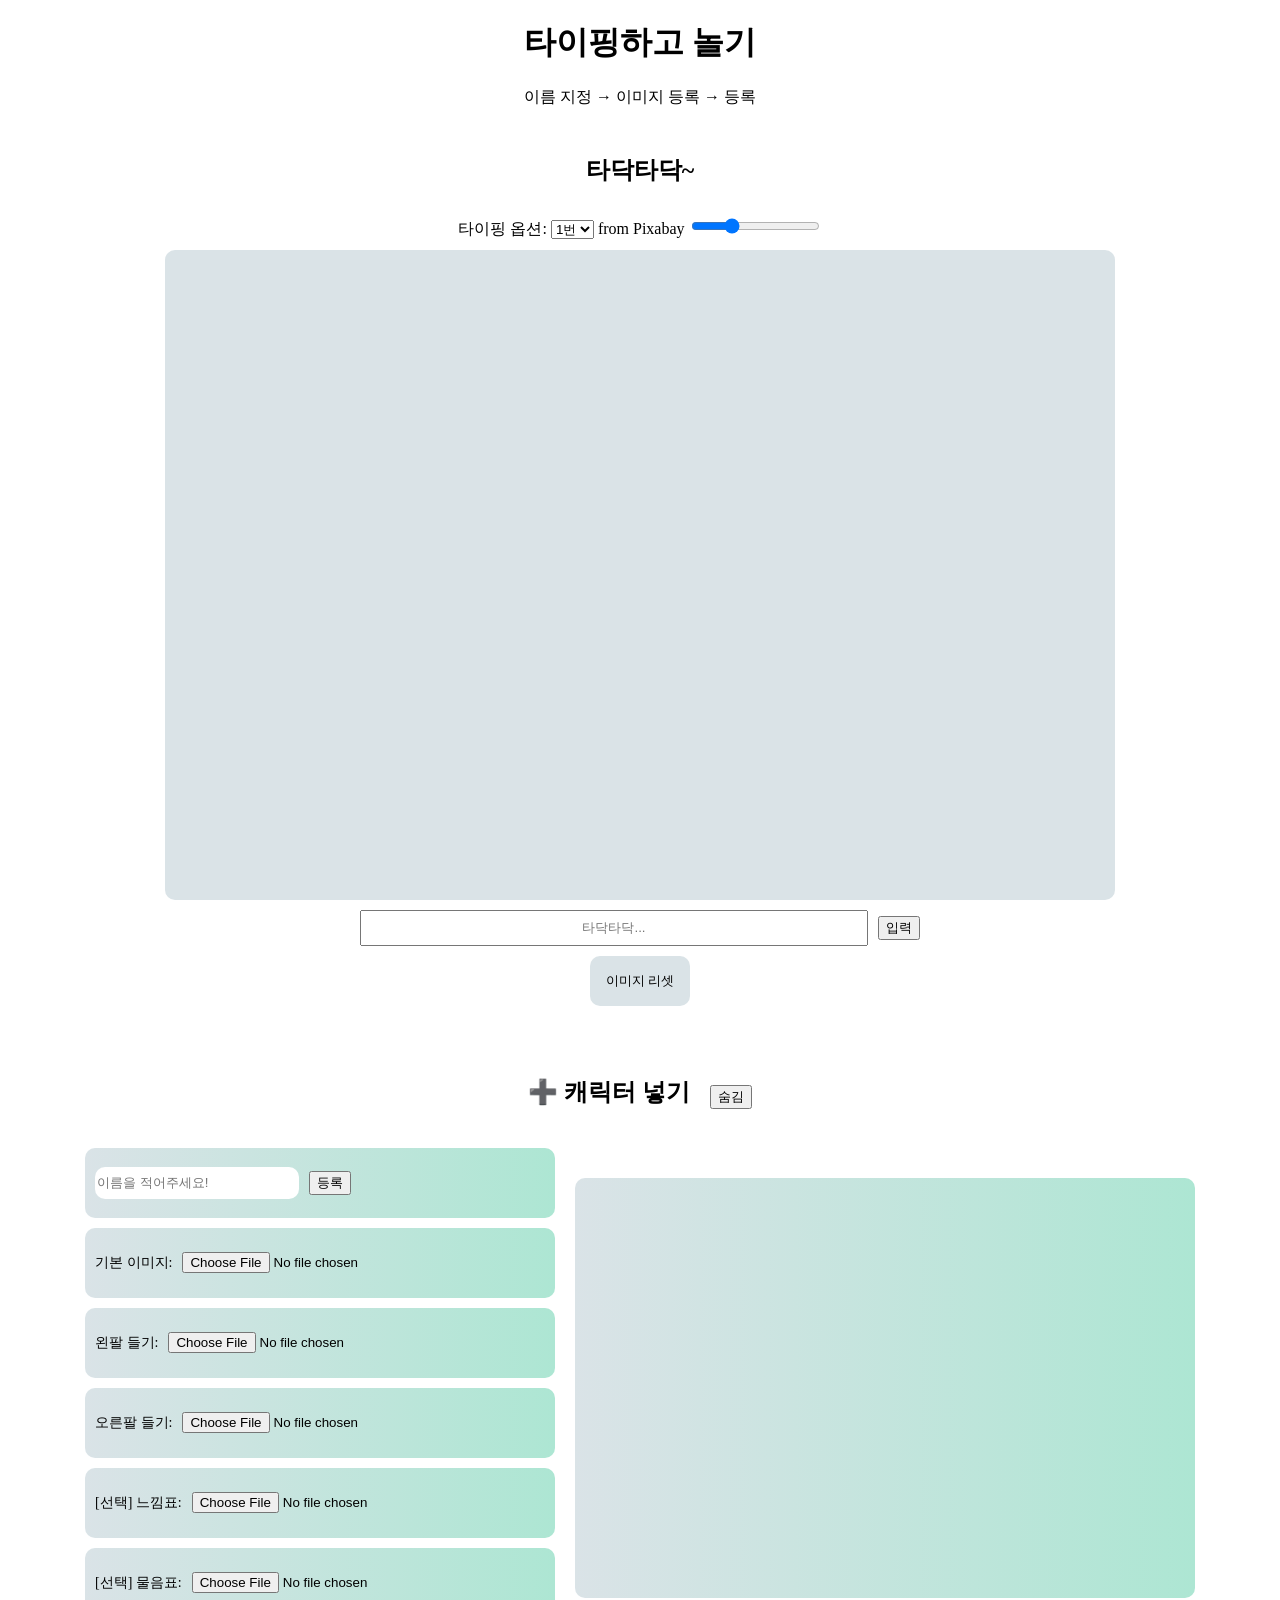
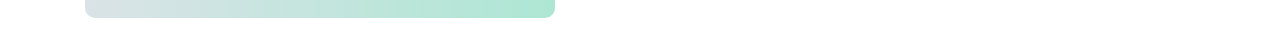
<file: index.html>
<!DOCTYPE html>
<html lang="ko">
    <head>
        <meta charset="UTF-8">
        <title>Typing Game</title>
        <link rel="stylesheet" href="Typing-Game.css">
    </head>

    <body>
        <header>
            <h1>타이핑하고 놀기</h1>
            <p>이름 지정 → 이미지 등록 → 등록</p>
        </header>

        <main>
            <h2>타닥타닥~</h2>
            <section class="typing-game-area">
                <div class="typing-game-setting-area">
                    <div>
                        <label>타이핑 옵션: </label>
                        <select class="typing-game-sound-effect">
                            <option value="option-1" data-src="./source/sound/default-typing.mp3">1번</option>
                            <option value="option-2" data-src="./source/sound/soft-typing.mp3">2번</option>
                            <option value="option-3" data-src="./source/sound/hard-typing.mp3">3번</option>
                            <option value="option-4" data-src="./source/sound/middle-typing.mp3">4번</option>
                            <option value="option-5" data-src="./source/sound/quite-typing.mp3">5번</option>
                            <option value="option-6" data-src="./source/sound/high-typing.mp3">6번</option>
                        </select>
                        <label> from Pixabay</label>

                        <input class="typing-game-sound-effect-volume" type="range" min="0" max="1" step="0.01" value="0.3">
                    </div>
                </div>
                
                <div class="typing-game-output-area">
                </div>

                <div class="typing-game-input-area">
                    <input class="typing-game-input" type="text" maxlength="100" placeholder="타닥타닥...">
                    <button class="typing-game-input-btn">입력</button>
                </div>
                <button class="game-slot-reset-btn">이미지 리셋</button>
            </section>

            <div class="character-toggle-area">
                <h2>➕ 캐릭터 넣기</h2>
                <button class="character-toggle-btn">열기</button>
            </div>

            <section class="typing-date-area">
                <div class="typing-data-input-area">
                    <div class="registration-area">
                        <input class="registration-naming" type="text" maxlength="9" placeholder="이름을 적어주세요!">
                        <button class="registration-btn">등록</button>
                    </div>

                    <div class="defalut">
                        <label>기본 이미지:</label>
                        <input class="defalut-typing-input" type="file" accept="image/*" placeholder="기본">       
                    </div>

                    <div class="left-up">
                        <label>왼팔 들기:</label>
                        <input class="left-up-typing-input" type="file" accept="image/*" placeholder="왼팔 들기">
                    </div>

                    <div class="right-up">
                        <label>오른팔 들기:</label>
                        <input class="right-up-typing-input" type="file" accept="image/*" placeholder="오른팔 들기">
                    </div>

                    <div class="exclamation">
                        <label>[선택] 느낌표:</label>
                        <input class="exclamation-typing-input" type="file" accept="image/*" placeholder="!">
                    </div>

                    <div class="question">
                        <label>[선택] 물음표:</label>
                        <input class="question-typing-input" type="file" accept="image/*" placeholder="?">
                    </div>
                </div>

                <div class="save-data-area">
                    <p>데이터들 보여주기</p>
                </div>
            </section>
        </main>

        <script src="Typing-Game.js"></script>
        <!--
        Sound Effect by DRAGON-STUDIO from Pixabay
        https://pixabay.com/ko/sound-effects/search/%ED%83%80%EC%9D%B4%ED%95%91%20%EC%86%8C%EB%A6%AC/?content_type=authentic

        Sound Effect by freesound_community from Pixabay
        https://pixabay.com/ko/sound-effects/search/%ed%82%a4%eb%b3%b4%eb%93%9c%20%ed%81%b4%eb%a6%ad/

        Sound Effect by DRAGON-STUDIO from Pixabay
        https://pixabay.com/ko/sound-effects/search/%ed%82%a4%eb%b3%b4%eb%93%9c%20%ed%81%b4%eb%a6%ad/

        Sound Effect by Universfield from Pixabay
        https://pixabay.com/ko/sound-effects/search/%ED%82%A4%EB%B3%B4%EB%93%9C%20%ED%81%B4%EB%A6%AD/?pagi=4

        Sound Effect by Lesiakower from Pixabay
        https://pixabay.com/ko/sound-effects/search/%ED%82%A4%EB%B3%B4%EB%93%9C%20%ED%81%B4%EB%A6%AD/?pagi=6

        Sound Effect by Universfield from Pixabay
        https://pixabay.com/ko/sound-effects/search/%ec%bb%b4%ed%93%a8%ed%84%b0%20%ed%81%b4%eb%a6%ad/
        -->
    </body>
</html>
</file>
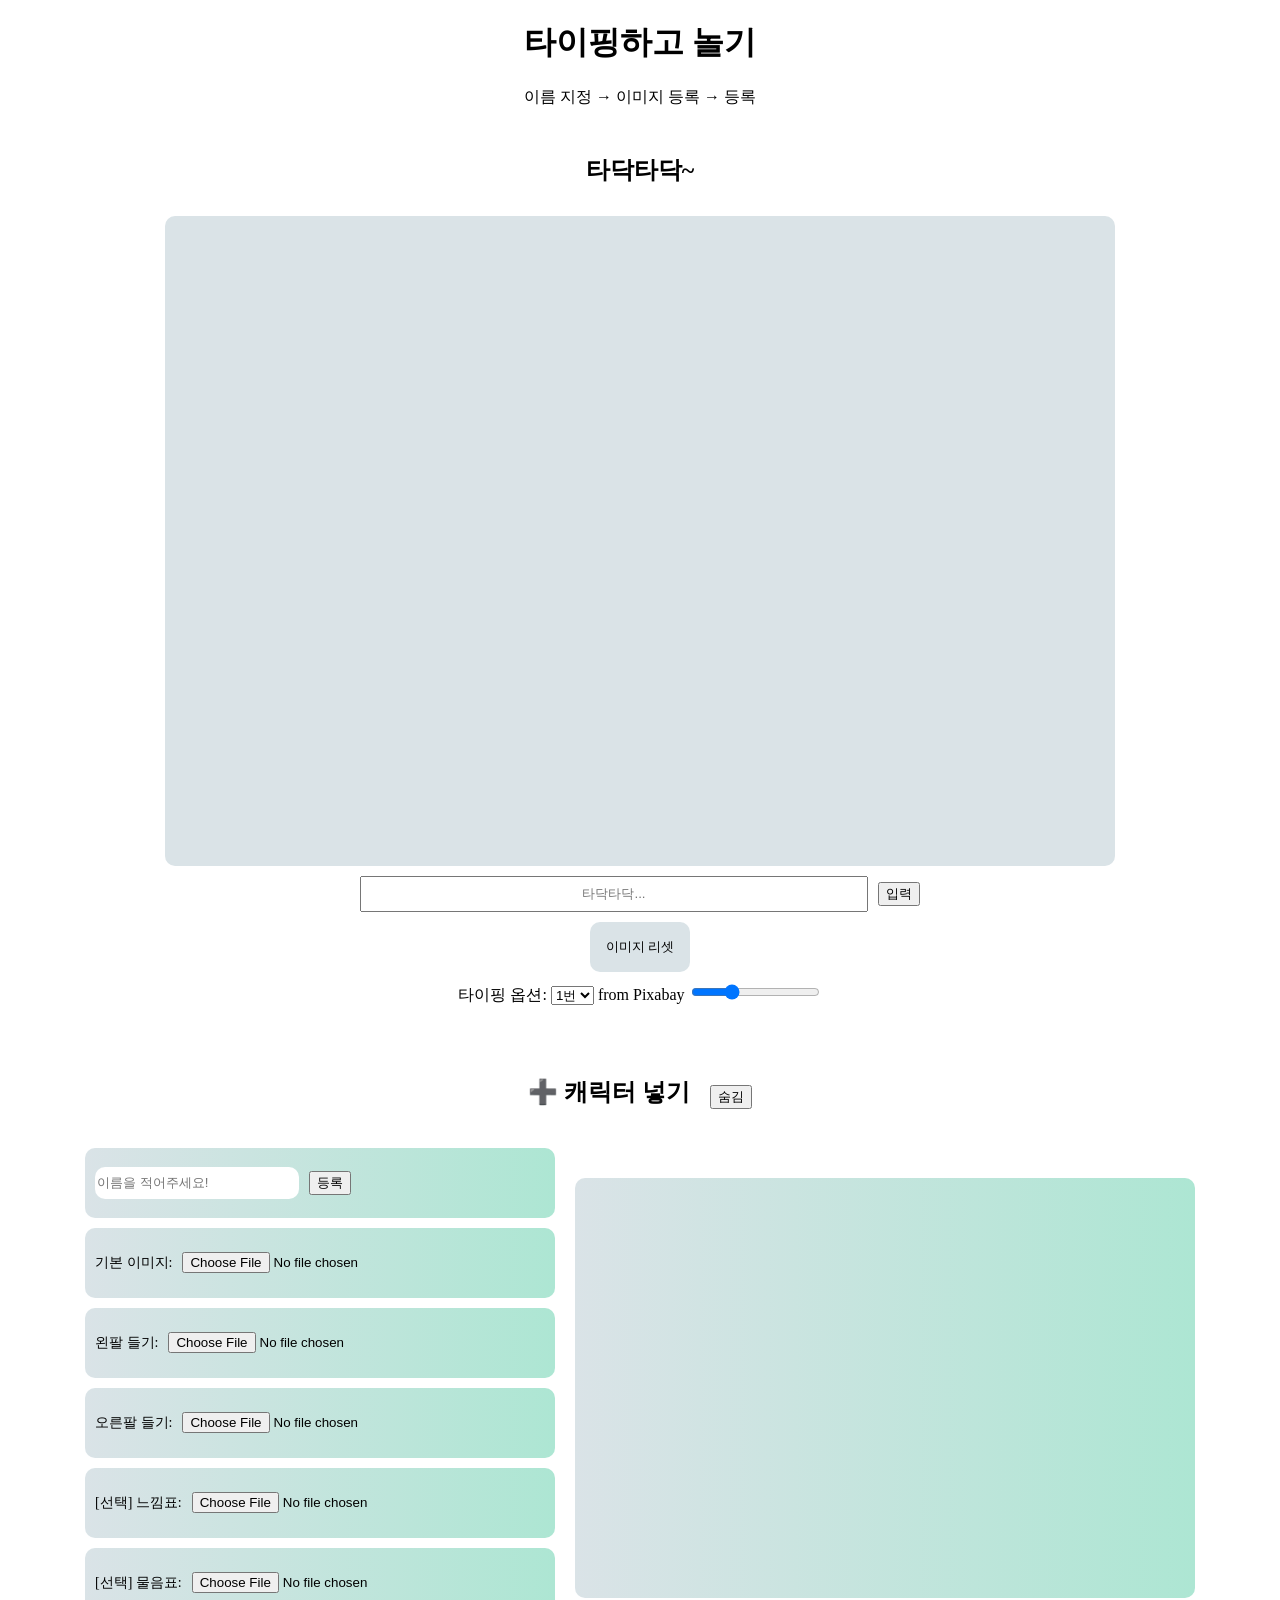
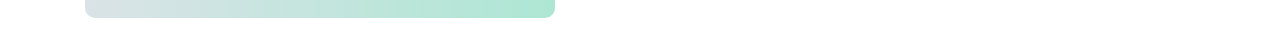
<file: Typing-Game.html>
<!DOCTYPE html>
<html lang="ko">
    <head>
        <meta charset="UTF-8">
        <title>Typing Game</title>
        <link rel="stylesheet" href="Typing-Game.css">
    </head>

    <body>
        <header>
            <h1>타이핑하고 놀기</h1>
            <p>이름 지정 → 이미지 등록 → 등록</p>
        </header>

        <main>
            <h2>타닥타닥~</h2>
            <section class="typing-game-area">
                <div class="typing-game-output-area">
                </div>

                <div class="typing-game-input-area">
                    <input class="typing-game-input" type="text" maxlength="100" placeholder="타닥타닥...">
                    <button class="typing-game-input-btn">입력</button>
                </div>

                <div class="typing-game-setting-area">
                    <button class="game-slot-reset-btn">이미지 리셋</button>
                    <div>
                        <label>타이핑 옵션: </label>
                        <select class="typing-game-sound-effect">
                            <option value="option-1" data-src="./source/sound/default-typing.mp3">1번</option>
                            <option value="option-2" data-src="./source/sound/soft-typing.mp3">2번</option>
                            <option value="option-3" data-src="./source/sound/hard-typing.mp3">3번</option>
                            <option value="option-4" data-src="./source/sound/middle-typing.mp3">4번</option>
                            <option value="option-5" data-src="./source/sound/quite-typing.mp3">5번</option>
                            <option value="option-6" data-src="./source/sound/high-typing.mp3">6번</option>
                        </select>
                        <label> from Pixabay</label>

                        <input class="typing-game-sound-effect-volume" type="range" min="0" max="1" step="0.01" value="0.3">
                    </div>
                </div>
            </section>

            <div class="character-toggle-area">
                <h2>➕ 캐릭터 넣기</h2>
                <button class="character-toggle-btn">열기</button>
            </div>

            <section class="typing-date-area">
                <div class="typing-data-input-area">
                    <div class="registration-area">
                        <input class="registration-naming" type="text" maxlength="9" placeholder="이름을 적어주세요!">
                        <button class="registration-btn">등록</button>
                    </div>

                    <div class="defalut">
                        <label>기본 이미지:</label>
                        <input class="defalut-typing-input" type="file" accept="image/*" placeholder="기본">       
                    </div>

                    <div class="left-up">
                        <label>왼팔 들기:</label>
                        <input class="left-up-typing-input" type="file" accept="image/*" placeholder="왼팔 들기">
                    </div>

                    <div class="right-up">
                        <label>오른팔 들기:</label>
                        <input class="right-up-typing-input" type="file" accept="image/*" placeholder="오른팔 들기">
                    </div>

                    <div class="exclamation">
                        <label>[선택] 느낌표:</label>
                        <input class="exclamation-typing-input" type="file" accept="image/*" placeholder="!">
                    </div>

                    <div class="question">
                        <label>[선택] 물음표:</label>
                        <input class="question-typing-input" type="file" accept="image/*" placeholder="?">
                    </div>
                </div>

                <div class="save-data-area">
                    <p>데이터들 보여주기</p>
                </div>
            </section>
        </main>

        <script src="Typing-Game.js"></script>
        <!--
        Sound Effect by DRAGON-STUDIO from Pixabay
        https://pixabay.com/ko/sound-effects/search/%ED%83%80%EC%9D%B4%ED%95%91%20%EC%86%8C%EB%A6%AC/?content_type=authentic

        Sound Effect by freesound_community from Pixabay
        https://pixabay.com/ko/sound-effects/search/%ed%82%a4%eb%b3%b4%eb%93%9c%20%ed%81%b4%eb%a6%ad/

        Sound Effect by DRAGON-STUDIO from Pixabay
        https://pixabay.com/ko/sound-effects/search/%ed%82%a4%eb%b3%b4%eb%93%9c%20%ed%81%b4%eb%a6%ad/

        Sound Effect by Universfield from Pixabay
        https://pixabay.com/ko/sound-effects/search/%ED%82%A4%EB%B3%B4%EB%93%9C%20%ED%81%B4%EB%A6%AD/?pagi=4

        Sound Effect by Lesiakower from Pixabay
        https://pixabay.com/ko/sound-effects/search/%ED%82%A4%EB%B3%B4%EB%93%9C%20%ED%81%B4%EB%A6%AD/?pagi=6

        Sound Effect by Universfield from Pixabay
        https://pixabay.com/ko/sound-effects/search/%ec%bb%b4%ed%93%a8%ed%84%b0%20%ed%81%b4%eb%a6%ad/
        -->
    </body>
</html>
</file>
<file: Typing-Game.css>
header,
h2 {
    justify-content: center;
    text-align: center;

    padding-bottom: 10px;
}

body {
    margin: 10px;
}


/*===== typing game area =====*/
.typing-game-area {
    text-align: center;
    margin-bottom: 50px;
}

.typing-game-output-area {
    width: 950px;
    height: auto;
    min-height: 650px;
    margin: 0 auto;

    position: relative;

    border-radius: 10px;

    margin-bottom: 10px;

    background: #dae3e7;
}

.typing-game-output-area img {
    height: auto;
}

/*.typing-game-output-grid-area {
    display: grid;
    grid-template-columns: repeat(3, 1fr);
    gap: 10px;
}

.grid {
    width: 150px;
    height: 150px;
    border: 1px solid black;

    display: flex;
    justify-content: center;
    align-items: center;
}*/

.typing-game-input-area,
.typing-game-setting-area {
    display: flex;
    justify-content: center;
    align-items: center;

    margin-bottom: 10px;
    gap: 10px;
}

.typing-game-setting-area {
    flex-direction: column;
}

.typing-game-input {
    resize: none;
    width: 500px;
    height: 30px;

    text-align: center;
}

.game-slot-reset-btn {
    width: 100px;
    height: 50px;
    border-radius: 10px;

    background: #dae3e7;
    border: none;
}

.game-slot-reset-btn:hover {
    background: #c3d3da;
}

.character-toggle-area {
    display: flex;
    justify-content: center;
    align-items: center;

    gap: 20px;
}

.game-card {
    position: absolute;
}


/*===== typing data area =====*/
.typing-date-area {
    display: none;
}

.typing-date-area.active {
    display: flex;
    justify-content: center;
    align-items: center;
}

.typing-data-input-area {
    text-align: left;
    margin-bottom: 10px;

    font-size: 14px;
}

.registration-area,
.defalut,
.left-up,
.right-up,
.exclamation,
.question,
.save-data-area {
    padding: 10px;
    margin: 10px;
    gap: 10px;

    background: linear-gradient(to right, #dae3e7, #ade6d3);
}

.defalut,
.left-up,
.right-up,
.exclamation,
.question,
.registration-area {
    width: 450px;
    height: 50px;
    border-radius: 10px;

    display: flex;
    justify-content: flex-start;
    align-items: center;
}

.registration-naming {
    width: 200px;
    height: 30px;
    border-radius: 10px;
    border: none;
    
    background: #ffffff;
}


/*===== save data area =====*/
.save-data-area {
    width: 600px;
    height: 400px;
    border-radius: 10px;

    display: flex;
    
    align-items: center;

    overflow-x: scroll;
    overflow-y: hidden;
}


/*===== card area =====*/
.save-card {
    position: relative;
    flex-shrink: 0;
    width: 250px;
    border-radius: 10px;

    display: flex;
    flex-direction: column;
    justify-content: center;
    align-items: center;

    padding: 10px;

    box-shadow: 0 3px 10px rgba(0,0,0,0.2);
}

.save-card img {
    width: auto;
    max-height: 200px;
}

.save-card-label {
    width: 100px;
    height: 30px;
    border-radius: 10px;

    display: flex;
    justify-content: center;
    align-items: center;
    text-align: center;

    background: #82d8c5;
}

.save-card-btn-area {
    display: flex;
    justify-content: center;
    align-items: center;

    gap: 10px;
}

.save-card-btn {
    width: 50px;
    border-radius: 10px;

    background: white;
    border: none;
}

.save-card-btn:hover {
    background: #cccccc;
}

.mini-card {
    position: absolute;
    top: 50%;
    left: 50%;
    z-index: 10;
    transform: translate(-50%, -50%);

    display: flex;
    flex-direction: column;
    justify-content: center;
    align-items: center;

    padding: 10px;
    gap: 10px;
    border-radius: 10px;

    background: rgba(255, 255, 255, 0.8);
}

.mini-card-btn-area {
    display: flex;
    justify-content: center;
    align-items: center;

    gap: 10px;
}

/*===== toast area =====*/
.toast-container {
    position: fixed;
    bottom: 20px;
    right: 20px;
    z-index: 1000;

    display: flex;
    flex-direction: column;
    gap:10px;
}

.toast {
    min-width: 250px;
    padding: 16px;
    border-radius: 8px;
    box-shadow: 0 4px 6px rgba(0, 0, 0, 0.1);

    background-color: #333;
    color: #fff;

    opacity: 0;
    transform: translateY(20px);
    transition: opacity 0.5s ease, transform 0.5s ease;
}

.toast.show {
    opacity: 1;
    transform: translateY(0);
}

.toast-restore-btn {
    margin-left: 10px;

    border: none;
    border-radius: 5px;

    background: #555;
    color: #fff;
}


@media (max-width: 1000px) {
    .typing-game-output-area {
        width: auto;
        height: auto;
    }

    .typing-date-area.active {
        display: block;
    }    

    .defalut,
    .left-up,
    .right-up,
    .exclamation,
    .question,
    .registration-area {
        width: auto;

        display: flex;
        justify-content: center;
    }

    .save-data-area {
        width: auto;
        align-items: stretch;
    }
}

@keyframes typingMove {
    0% {
        transform: translateY(0);
    }

    50% {
        transform: translateY(-7px);
    }

    100% {
        transform: translateY(0);
    }
}

.typing-move {
    animation: typingMove 0.2s ease-in-out;
}
</file>
